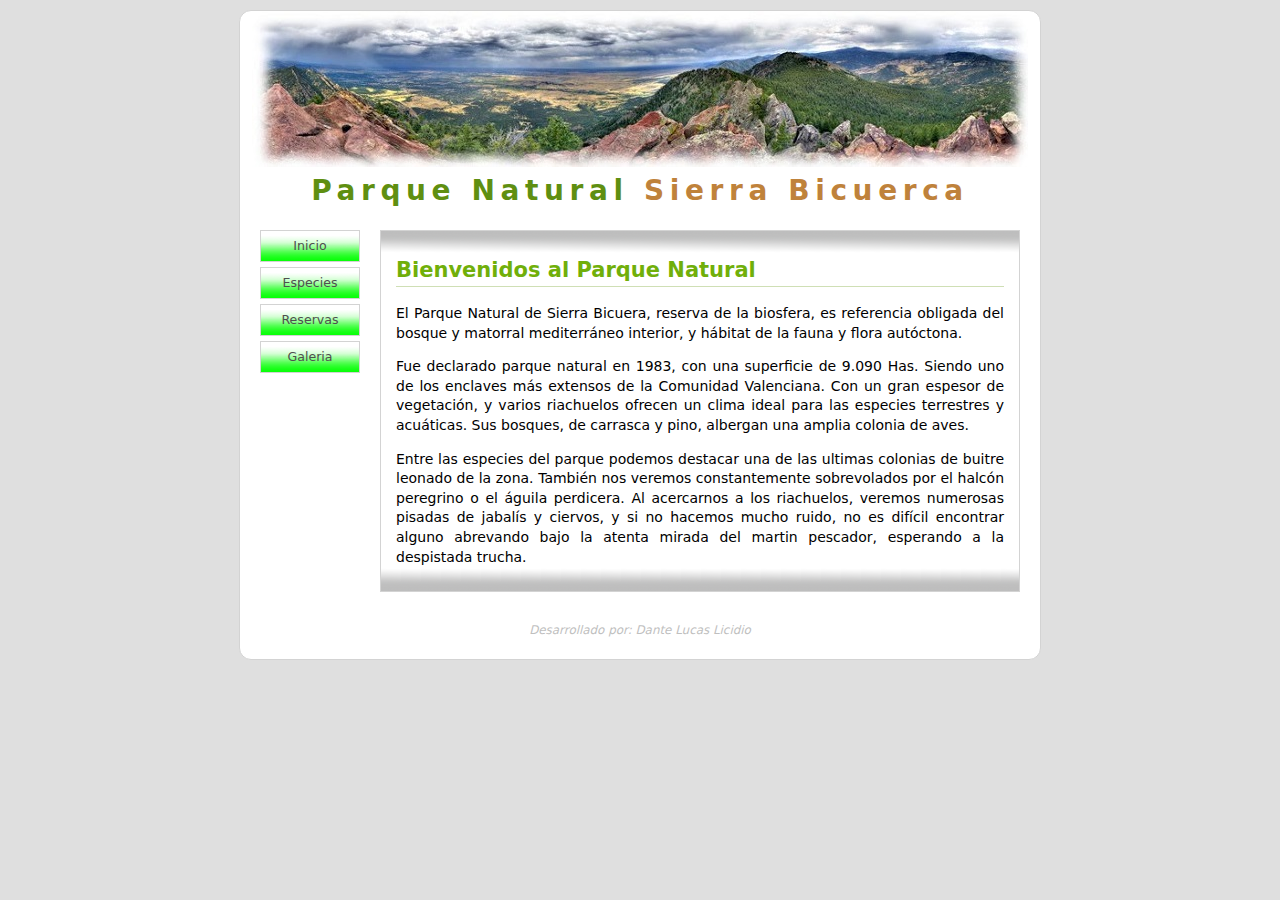
<file: index.html>
<!doctype html>
<html><!-- InstanceBegin template="/Templates/plantilla.dwt" codeOutsideHTMLIsLocked="false" -->
<head>
<meta charset="utf-8">
<!-- InstanceBeginEditable name="doctitle" -->
<title>Parque Natural -  Bienvenidos</title>
<!-- InstanceEndEditable -->
<link href="estilo.css" rel="stylesheet" type="text/css"><!--[if lt IE 9]>
<script src="http://html5shiv.googlecode.com/svn/trunk/html5.js"></script>
<![endif]-->
<!-- InstanceBeginEditable name="head" -->
<!-- InstanceEndEditable -->
</head>

<body>

<div class="container">
  <header>
    <h1><strong>Parque Natural <span class="marron">Sierra Bicuerca</span></strong></h1>
  </header>
  <div class="sidebar1">
    <ul class="nav">
        <li><a href="index.html">Inicio</a></li>
        <li><a href="especies.html">Especies</a></li>
        <li><a href="reservas.html">Reservas</a></li>
        <li><a href="galeria.html">Galeria</a></li>
    </ul>
  <!-- end .sidebar1 --></div>
  <article class="content">
  <div class="content-content">
    <section>
      <h2><!-- InstanceBeginEditable name="Titulo" --><strong>B</strong><strong>i</strong><strong>envenidos al Parque Natural</strong><!-- InstanceEndEditable --></h2>
      <!-- InstanceBeginEditable name="Contenido" -->
      <p>El  Parque Natural de Sierra Bicuera, reserva de la biosfera, es referencia  obligada del bosque y matorral mediterráneo interior, y hábitat de la fauna y  flora autóctona.</p>
      <p>        Fue  declarado parque natural en 1983, con una superficie de 9.090 Has. Siendo uno  de los enclaves más extensos de la Comunidad Valenciana. Con un gran espesor de  vegetación, y varios riachuelos ofrecen un clima ideal para las especies  terrestres y acuáticas. Sus bosques, de carrasca y pino, albergan una amplia  colonia de aves.</p>
      <p>        Entre  las especies del parque podemos destacar una de las ultimas colonias de buitre  leonado de la zona. También nos veremos constantemente sobrevolados por el  halcón peregrino o el águila perdicera. Al acercarnos a los riachuelos, veremos  numerosas pisadas de jabalís y ciervos, y si no hacemos mucho ruido, no es  difícil encontrar alguno abrevando bajo la atenta mirada del martin pescador,  esperando a la despistada trucha.</p>
      <!-- InstanceEndEditable --></section>
  </div>
  <!-- end .content --></article>
  <footer>
    <p>Desarrollado por: Dante Lucas Licidio</p>
  </footer>
<!-- end .container --></div>
</body>
<!-- InstanceEnd --></html>
</file>
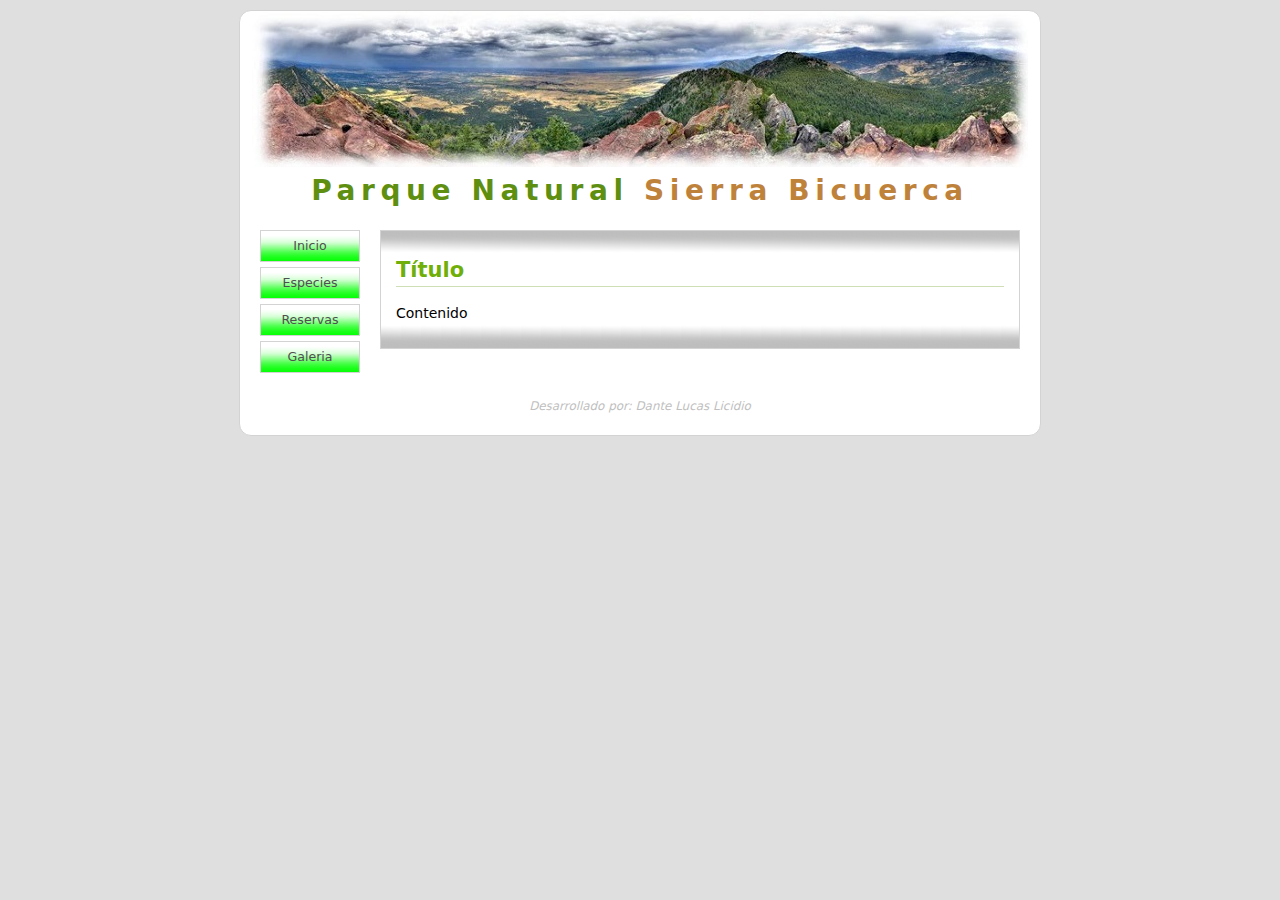
<file: base.html>
<!doctype html>
<html>
<head>
<meta charset="utf-8">
<title>Documento sin título</title>
<link href="estilo.css" rel="stylesheet" type="text/css"><!--[if lt IE 9]>
<script src="http://html5shiv.googlecode.com/svn/trunk/html5.js"></script>
<![endif]-->
</head>

<body>

<div class="container">
  <header>
    <h1><strong>Parque Natural <span class="marron">Sierra Bicuerca</span></strong></h1>
  </header>
  <div class="sidebar1">
    <ul class="nav">
        <li><a href="index.html">Inicio</a></li>
        <li><a href="especies.html">Especies</a></li>
        <li><a href="reservas.html">Reservas</a></li>
        <li><a href="galeria.html">Galeria</a></li>
    </ul>
  <!-- end .sidebar1 --></div>
  <article class="content">
  <div class="content-content">
    <section>
      <h2>Título</h2>
      <p>Contenido </p>
  </section>
  </div>
  <!-- end .content --></article>
  <footer>
    <p>Desarrollado por: Dante Lucas Licidio</p>
  </footer>
<!-- end .container --></div>
</body>
</html>
</file>
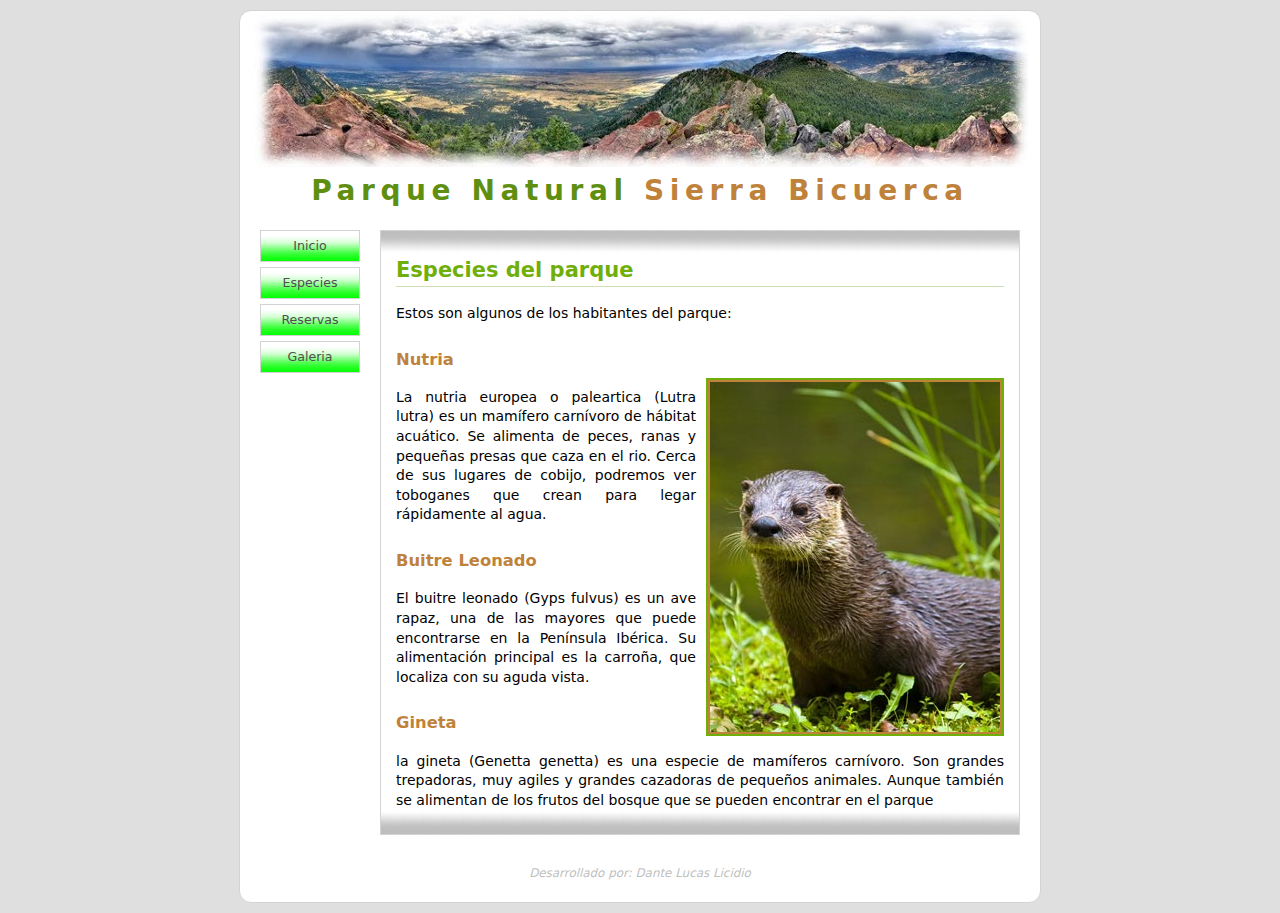
<file: especies.html>
<!doctype html>
<html><!-- InstanceBegin template="/Templates/plantilla.dwt" codeOutsideHTMLIsLocked="false" -->
<head>
<meta charset="utf-8">
<!-- InstanceBeginEditable name="doctitle" -->
<title>Parque Natural - Especies</title>
<!-- InstanceEndEditable -->
<link href="estilo.css" rel="stylesheet" type="text/css"><!--[if lt IE 9]>
<script src="http://html5shiv.googlecode.com/svn/trunk/html5.js"></script>
<![endif]-->
<!-- InstanceBeginEditable name="head" -->
<script type="text/javascript">
function MM_preloadImages() { //v3.0
  var d=document; if(d.images){ if(!d.MM_p) d.MM_p=new Array();
    var i,j=d.MM_p.length,a=MM_preloadImages.arguments; for(i=0; i<a.length; i++)
    if (a[i].indexOf("#")!=0){ d.MM_p[j]=new Image; d.MM_p[j++].src=a[i];}}
}

function MM_swapImgRestore() { //v3.0
  var i,x,a=document.MM_sr; for(i=0;a&&i<a.length&&(x=a[i])&&x.oSrc;i++) x.src=x.oSrc;
}

function MM_findObj(n, d) { //v4.01
  var p,i,x;  if(!d) d=document; if((p=n.indexOf("?"))>0&&parent.frames.length) {
    d=parent.frames[n.substring(p+1)].document; n=n.substring(0,p);}
  if(!(x=d[n])&&d.all) x=d.all[n]; for (i=0;!x&&i<d.forms.length;i++) x=d.forms[i][n];
  for(i=0;!x&&d.layers&&i<d.layers.length;i++) x=MM_findObj(n,d.layers[i].document);
  if(!x && d.getElementById) x=d.getElementById(n); return x;
}

function MM_swapImage() { //v3.0
  var i,j=0,x,a=MM_swapImage.arguments; document.MM_sr=new Array; for(i=0;i<(a.length-2);i+=3)
   if ((x=MM_findObj(a[i]))!=null){document.MM_sr[j++]=x; if(!x.oSrc) x.oSrc=x.src; x.src=a[i+2];}
}
</script>
<!-- InstanceEndEditable -->
</head>

<body onLoad="MM_preloadImages('Imagen/buitre_leonado.jpg','Imagen/Gineta.jpg','Imagen/nutria.jpg')">

<div class="container">
  <header>
    <h1><strong>Parque Natural <span class="marron">Sierra Bicuerca</span></strong></h1>
  </header>
  <div class="sidebar1">
    <ul class="nav">
        <li><a href="index.html">Inicio</a></li>
        <li><a href="especies.html">Especies</a></li>
        <li><a href="reservas.html">Reservas</a></li>
        <li><a href="galeria.html">Galeria</a></li>
    </ul>
  <!-- end .sidebar1 --></div>
  <article class="content">
  <div class="content-content">
    <section>
      <h2><!-- InstanceBeginEditable name="Titulo" -->Especies del parque<!-- InstanceEndEditable --></h2>
      <!-- InstanceBeginEditable name="Contenido" -->
      <p>Estos  son algunos de los habitantes del parque:</p>
      
      <img src="Imagen/nutria.jpg" alt="" width="290" height="350" id="foto_especie"/>
      
      <div onMouseOver="MM_swapImage('foto_especie','','Imagen/nutria.jpg',1)">
        <h3><strong>Nutria</strong></h3>
        <p>        La  nutria europea o paleartica (Lutra lutra) es un mamífero carnívoro de hábitat  acuático. Se alimenta de peces, ranas y pequeñas presas que caza en el rio.  Cerca de sus lugares de cobijo, podremos ver toboganes que crean para legar  rápidamente al agua.</p>
      </div>
      <div onMouseOver="MM_swapImage('foto_especie','','Imagen/buitre_leonado.jpg',1)">
        <h3><strong>Buitre Leonado</strong></h3>
        <p>        El  buitre leonado (Gyps fulvus) es un ave rapaz, una de las mayores que puede  encontrarse en la Península Ibérica. Su alimentación principal es la carroña, que  localiza con su aguda vista.</p>
      </div>
      <div onMouseOver="MM_swapImage('foto_especie','','Imagen/Gineta.jpg',1)">
        <h3><strong>Gineta</strong></h3>
        <p>        la  gineta (Genetta genetta) es una especie de mamíferos carnívoro. Son grandes  trepadoras, muy agiles y grandes cazadoras de pequeños animales. Aunque también  se alimentan de los frutos del bosque que se pueden encontrar en el parque</p>
      </div>
      <!-- InstanceEndEditable --></section>
  </div>
  <!-- end .content --></article>
  <footer>
    <p>Desarrollado por: Dante Lucas Licidio</p>
  </footer>
<!-- end .container --></div>
</body>
<!-- InstanceEnd --></html>
</file>
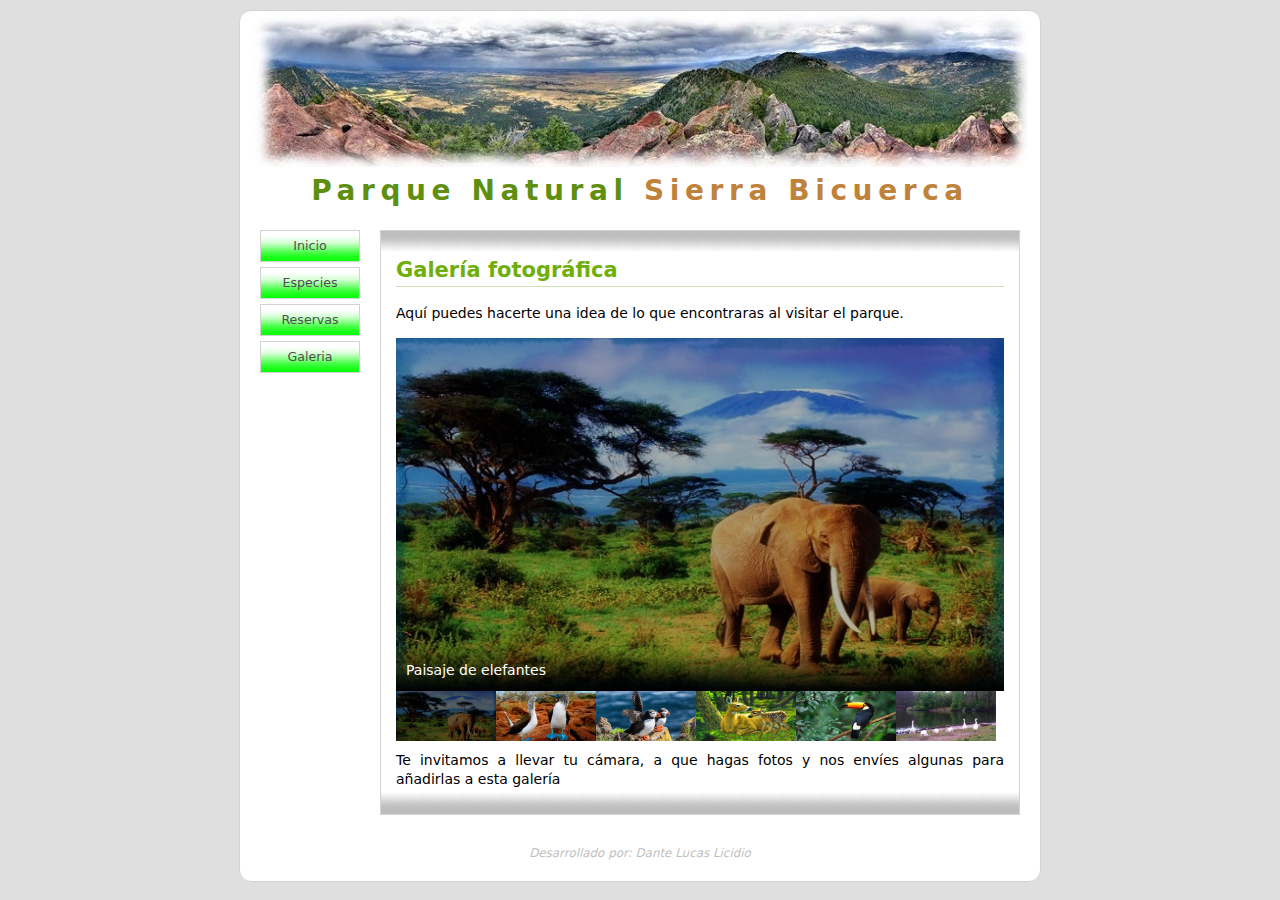
<file: galeria.html>
<!doctype html>
<html>
<head>

 <!-- Skitter Styles -->
 <link href="skitter/dist/skitter.css" type="text/css" media="all" rel="stylesheet" />
  
  <script src="skitter/js/jquery-2.1.1.min.js"></script>
  <script src="skitter/js/jquery.easing.1.3.js"></script>
  <script src="skitter/dist/jquery.skitter.min.js"></script>


<meta charset="utf-8">
<title>Parque Natural - Galeria</title>
<link href="estilo.css" rel="stylesheet" type="text/css"><!--[if lt IE 9]>
<script src="http://html5shiv.googlecode.com/svn/trunk/html5.js"></script>
<![endif]-->
</head>

<body>

  <!-- Init Skitter -->
  <script type="text/javascript" language="javascript">
    $(document).ready(function() {
      $('.skitter-large').skitter({
        thumbs: true,
        dots: false
      });
    });
  </script>


<div class="container">
  <header>
    <h1><strong>Parque Natural <span class="marron">Sierra Bicuerca</span></strong></h1>
  </header>
  <div class="sidebar1">
    <ul class="nav">
        <li><a href="index.html">Inicio</a></li>
        <li><a href="especies.html">Especies</a></li>
        <li><a href="reservas.html">Reservas</a></li>
        <li><a href="galeria.html">Galeria</a></li>
    </ul>
  <!-- end .sidebar1 --></div>
  <article class="content">
  <div class="content-content">
    <section>
      <h2>Galería fotográfica</h2>
<p>Aquí puedes hacerte una idea de lo  que encontraras al visitar el parque.</p>
   
  <div id="content">
      <div class="skitter-large-box">
        <div class="skitter skitter-large with-dots">
          <ul>
            <li><a href="#cube"><img src="Imagen/Paisaje.jpg" class="cubeHide" /></a><div class="label_text"><p>Paisaje de elefantes </p></div></li>
            <li><a href="#cubeRandom"><img src="Imagen/Paisaje1.jpg" class="cubeSize" /></a><div class="label_text"><p>Vista de Patos salvajes</p></div></li>
            <li><a href="#block"><img src="Imagen/Paisaje2.jpg" class="cubeShow" /></a><div class="label_text"><p>Aves silvestres que habitan el Parque</p></div></li>
            <li><a href="#cubeStop"><img src="Imagen/Paisaje3.jpg" class="circles" /></a><div class="label_text"><p>Animales Silvestres que habitan el Parque </p></div></li> 
            
            <li><a href="#cubeStop"><img src="Imagen/Paisaje4.jpg" class="circlesInside" /></a><div class="label_text"><p>Tucan en el Paisaje </p></div></li> 
            <li><a href="#cubeStop"><img src="Imagen/Paisaje6.jpg"class="circlesRotate" /></a><div class="label_text"><p>Cisnes en el lago del Parque</p></div></li> 
          </ul>
        </div>
      </div>
    </div>

   
   
   
   
      <p> Te invitamos a llevar tu cámara,  a que hagas fotos y nos envíes algunas para añadirlas a esta galería      </p>
      </section>
  </div>
  <!-- end .content --></article>
  <footer>
    <p>Desarrollado por: Dante Lucas Licidio</p>
  </footer>
<!-- end .container --></div>
</body>
</html>
</file>
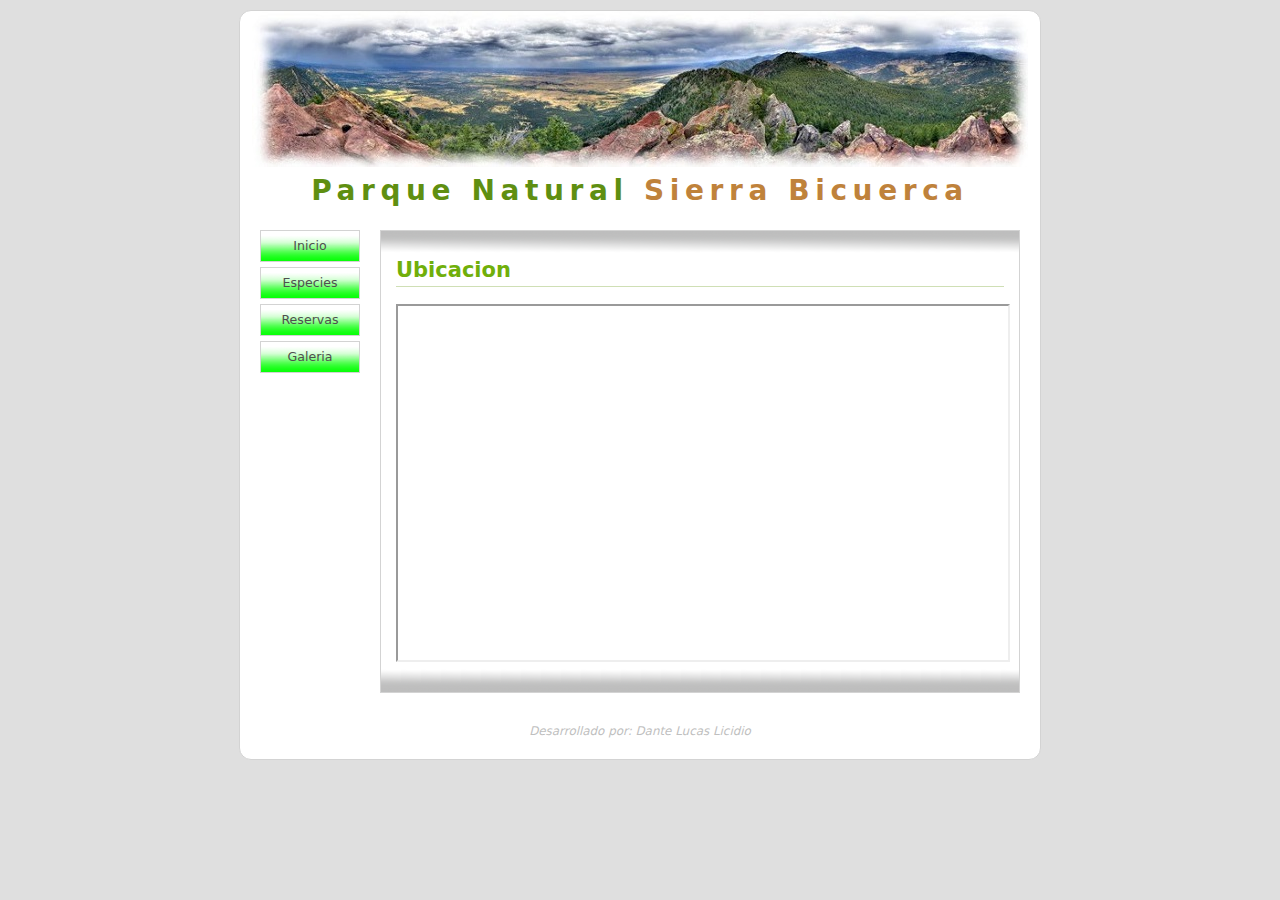
<file: mapa.html>
<!doctype html>
<html><!-- InstanceBegin template="/Templates/plantilla.dwt" codeOutsideHTMLIsLocked="false" -->
<head>
<meta charset="utf-8">
<!-- InstanceBeginEditable name="doctitle" -->
<title>Documento sin título</title>
<!-- InstanceEndEditable -->
<link href="estilo.css" rel="stylesheet" type="text/css"><!--[if lt IE 9]>
<script src="http://html5shiv.googlecode.com/svn/trunk/html5.js"></script>
<![endif]-->
<!-- InstanceBeginEditable name="head" -->
<!-- InstanceEndEditable -->
</head>

<body>

<div class="container">
  <header>
    <h1><strong>Parque Natural <span class="marron">Sierra Bicuerca</span></strong></h1>
  </header>
  <div class="sidebar1">
    <ul class="nav">
        <li><a href="index.html">Inicio</a></li>
        <li><a href="especies.html">Especies</a></li>
        <li><a href="reservas.html">Reservas</a></li>
        <li><a href="galeria.html">Galeria</a></li>
    </ul>
  <!-- end .sidebar1 --></div>
  <article class="content">
  <div class="content-content">
    <section>
      <h2><!-- InstanceBeginEditable name="Titulo" -->Ubicacion<!-- InstanceEndEditable --></h2>
      <!-- InstanceBeginEditable name="Contenido" -->
      <p><iframe width="610" height="354" src="http://maps.google.de/maps?f=q&amp;source=s_q&amp;hl=de&amp;geocode=&amp;q=Adobe+Systems+GbmH,+K%C3%B6ln&amp;aq=0&amp;oq=adobe&amp;sll=50.75968,6.096525&amp;sspn=0.38484,0.617294&amp;ie=UTF8&amp;hq=Adobe+Systems+GbmH,&amp;hnear=K%C3%B6ln,+Nordrhein-Westfalen&amp;t=m&amp;z=14&amp;iwloc=A&amp;cid=12576824537088618790&amp;ll=50.92404,6.96692&amp;output=embed"></iframe> </p>
      <!-- InstanceEndEditable --></section>
  </div>
  <!-- end .content --></article>
  <footer>
    <p>Desarrollado por: Dante Lucas Licidio</p>
  </footer>
<!-- end .container --></div>
</body>
<!-- InstanceEnd --></html>
</file>
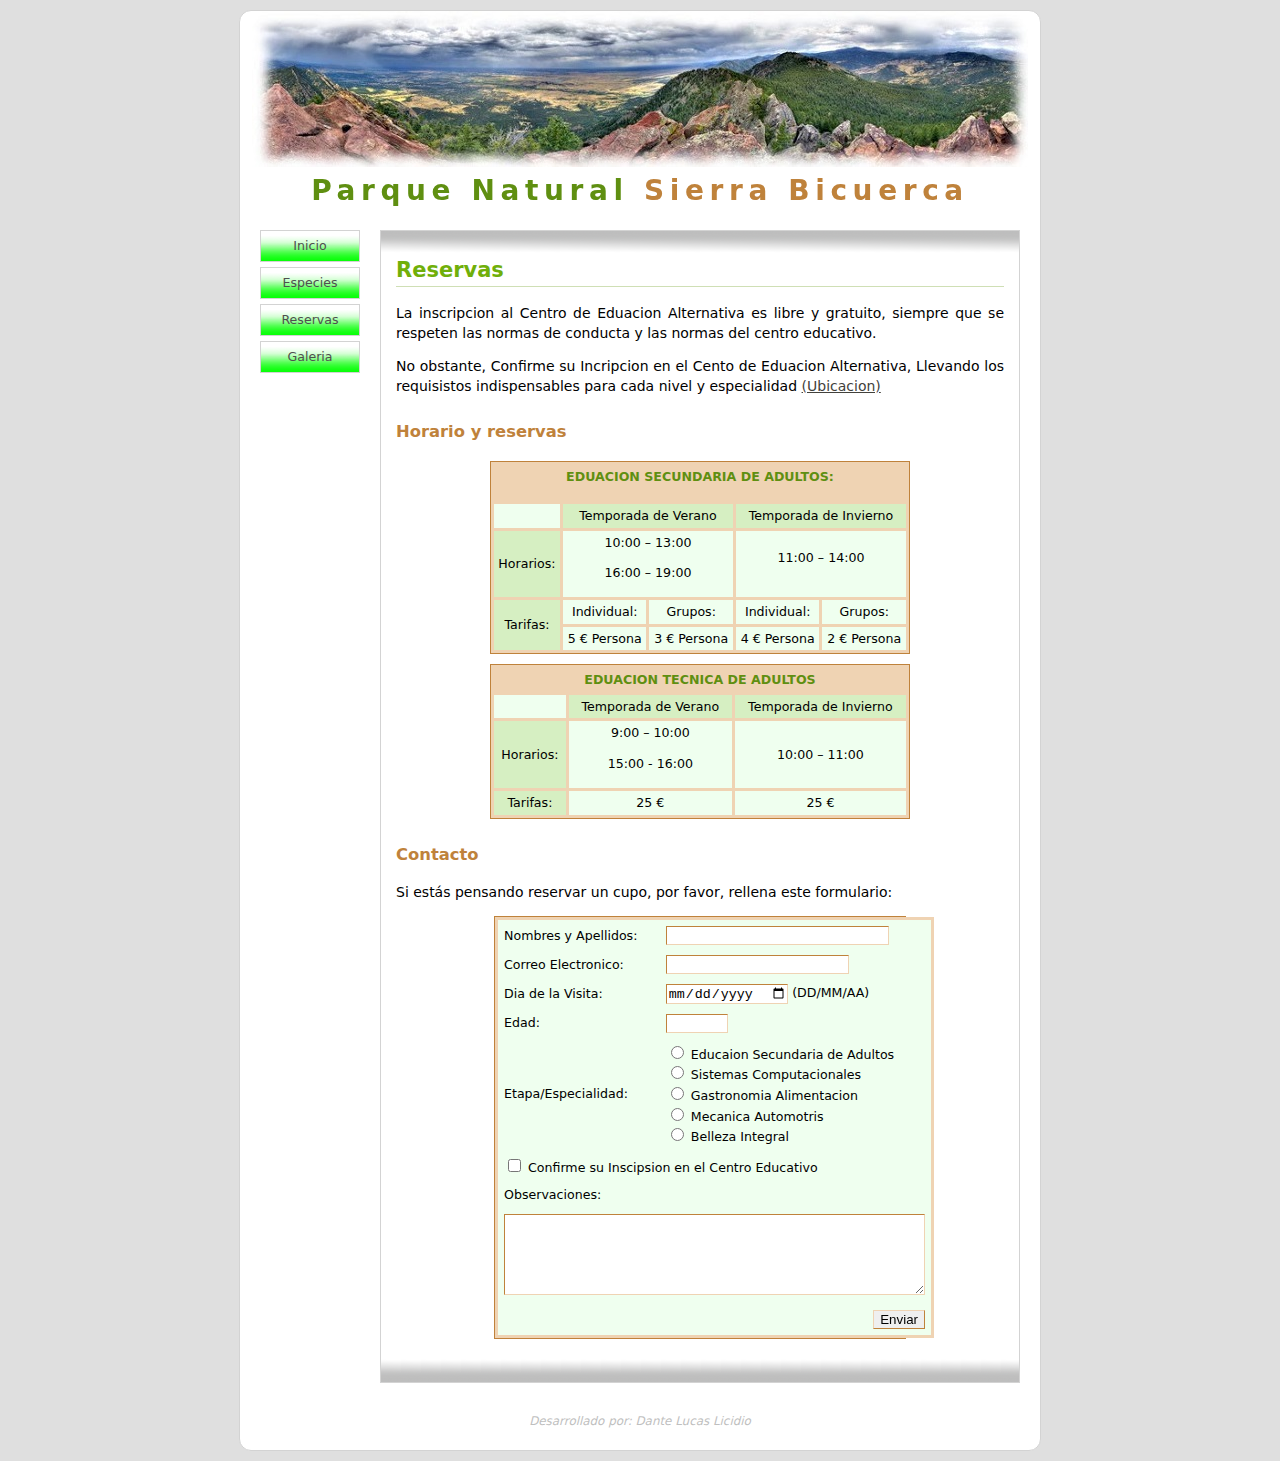
<file: reservas.html>
<!doctype html>
<html><!-- InstanceBegin template="/Templates/plantilla.dwt" codeOutsideHTMLIsLocked="false" -->
<head>
<meta charset="utf-8">
<!-- InstanceBeginEditable name="doctitle" -->
<title>Parque Natural – Reservas</title>
<!-- InstanceEndEditable -->
<link href="estilo.css" rel="stylesheet" type="text/css"><!--[if lt IE 9]>
<script src="http://html5shiv.googlecode.com/svn/trunk/html5.js"></script>
<![endif]-->
<!-- InstanceBeginEditable name="head" -->
<!-- InstanceEndEditable -->
</head>

<body>

<div class="container">
  <header>
    <h1><strong>Parque Natural <span class="marron">Sierra Bicuerca</span></strong></h1>
  </header>
  <div class="sidebar1">
    <ul class="nav">
        <li><a href="index.html">Inicio</a></li>
        <li><a href="especies.html">Especies</a></li>
        <li><a href="reservas.html">Reservas</a></li>
        <li><a href="galeria.html">Galeria</a></li>
    </ul>
  <!-- end .sidebar1 --></div>
  <article class="content">
  <div class="content-content">
    <section>
      <h2><!-- InstanceBeginEditable name="Titulo" -->Reservas<!-- InstanceEndEditable --></h2>
      <!-- InstanceBeginEditable name="Contenido" -->
      <p>La inscripcion al Centro de Eduacion Alternativa es libre y gratuito, siempre que se respeten las normas de  conducta y las normas del centro educativo. </p>
      <p> No  obstante, Confirme su Incripcion en el Cento de Eduacion Alternativa, Llevando los requisistos indispensables para cada nivel y especialidad 
      
      <a href="mapa.html">(Ubicacion)</a>

      
    </p>
      <h3>Horario y reservas</h3>
      <table width="420" border="0" cellpadding="3" cellspacing="3" class="reservas">
        <tbody>
          <tr>
            <th colspan="5" scope="col"><p><strong>EDUACION SECUNDARIA DE ADULTOS:</strong></p></th>
            </tr>
          <tr>
            <td>&nbsp;</td>
            <td colspan="2" class="titulo">Temporada de Verano</td>
            <td colspan="2" class="titulo">Temporada de Invierno</td>
            </tr>
          <tr>
            <td class="titulo">Horarios:</td>
            <td colspan="2"><p>10:00 – 13:00</p>
              <p>16:00  – 19:00</p></td>
            <td colspan="2"><p>11:00 – 14:00</p></td>
            </tr>
          <tr>
            <td rowspan="2" class="titulo">Tarifas:</td>
            <td>Individual:</td>
            <td>Grupos:</td>
            <td>Individual:</td>
            <td>Grupos:</td>
          </tr>
          <tr>
            <td>5 &#8364; Persona</td>
            <td>3 &#8364; Persona</td>
            <td>4 € Persona</td>
            <td>2 € Persona</td>
          </tr>
        </tbody>
      </table>
      <table width="420" border="0" cellpadding="3" cellspacing="3" class="reservas">
        <tbody>
          <tr>
            <th colspan="3" scope="col">EDUACION TECNICA DE ADULTOS </th>
            </tr>
          <tr>
            <td>&nbsp;</td>
            <td class="titulo">Temporada  de Verano</td>
            <td class="titulo">Temporada  de Invierno</td>
          </tr>
          <tr>
            <td class="titulo">Horarios:</td>
            <td><p>9:00  – 10:00</p>
              <p>15:00  - 16:00</p></td>
            <td>10:00 – 11:00</td>
          </tr>
          <tr>
            <td class="titulo">Tarifas:</td>
            <td>25 &#8364;</td>
            <td>25 &#8364;</td>
          </tr>
        </tbody>
      </table>
      <h3><strong>Contacto</strong></h3>
      <p>        Si  estás pensando reservar un cupo, por favor, rellena este  formulario:</p>
      <form action="enviar_reserva.php" method="post" name="form1" id="form1">
        <table width="100%" border="0" cellspacing="2" cellpadding="4">
          <tbody>
            <tr>
              <td><label for="Nombre">Nombres y Apellidos:</label></td>
              <td><input name="Nombre" type="text" class="texto" id="Nombre" autocomplete="off" size="25"></td>
            </tr>
            <tr>
              <td><label for="Email">Correo Electronico:</label></td>
              <td><input name="Email" type="email" class="texto" id="Email"></td>
            </tr>
            <tr>
              <td><label for="Fecha">Dia de la Visita:</label></td>
              <td><input name="Fecha" type="date" class="texto" id="Fecha">
                (DD/MM/AA) </td>
            </tr>
            <tr>
              <td><label for="Numero">Edad:</label></td>
              <td><input name="Numero" type="number" class="texto" id="Numero" max="100" min="0" autocomplete="off"></td>
            </tr>
            <tr>
              <td>Etapa/Especialidad:</td>
              <td><input type="radio" name="Edad" id="radio" value="5 a 8">
                <label for="Edad">Educaion Secundaria de Adultos<br>
                  <input type="radio" name="Edad" id="radio2" value="9 a 14">
                  Sistemas Computacionales<br>
                <input type="radio" name="Edad" id="radio3" value="15 a 18">
                Gastronomia Alimentacion<br>
                <input type="radio" name="Edad" id="radio4" value="Adultos">
                Mecanica Automotris<br>
                <input type="radio" name="Edad" id="radio5" value="Adultos"> 
                Belleza Integral<br>
                </label></td>
            </tr>
            <tr>
              <td colspan="2"><input type="checkbox" name="Aula" id="Aula">
                 Confirme su Inscipsion en el Centro Educativo</td>
              </tr>
            <tr>
              <td>Observaciones:</td>
              <td>&nbsp;</td>
            </tr>
            <tr>
              <td colspan="2" align="center"><textarea name="Observaciones" cols="50" rows="5" class="texto" id="Observaciones">



























</textarea></td>
              </tr>
            <tr>
              <td>&nbsp;</td>
              <td align="right"><input name="submit" type="submit" class="boton" id="submit" value="Enviar"></td>
            </tr>
          </tbody>
        </table>
      </form>
      <p>&nbsp; </p>
      <!-- InstanceEndEditable --></section>
  </div>
  <!-- end .content --></article>
  <footer>
    <p>Desarrollado por: Dante Lucas Licidio</p>
  </footer>
<!-- end .container --></div>
</body>
<!-- InstanceEnd --></html>
</file>
<file: estilo.css>
@charset "utf-8";
body {
	line-height: 1.4;
	font-size: 14px;
	font-family: "Lucida Grande", "Lucida Sans Unicode", "Lucida Sans", "DejaVu Sans", Verdana, sans-serif;
	background-color: #DFDFDF;
	margin: 0;
	padding: 0;
	color: #000;
	text-align: justify;
}
/* ~~ Selectores de elemento/etiqueta ~~ */
ul, ol, dl { /* Debido a las diferencias existentes entre los navegadores, es recomendable no añadir relleno ni márgenes en las listas. Para lograr coherencia, puede especificar las cantidades deseadas aquí o en los elementos de lista (LI, DT, DD) que contienen. Recuerde que lo que haga aquí se aplicará en cascada en la lista .nav, a no ser que escriba un selector más específico. */
	padding: 0;
	margin: 0;
}
h1, h2, h3, h4, h5, h6, p {
	margin-top: 0; /* la adición de relleno a los lados del elemento dentro de los bloques, en lugar de en los elementos del bloque propiamente dicho, elimina todas las matemáticas de modelo de cuadro. Un bloque anidado con relleno lateral también puede usarse como método alternativo. */
}
a img { /* este selector elimina el borde azul predeterminado que se muestra en algunos navegadores alrededor de una imagen cuando está rodeada por un vínculo */
	border: none;
}
/* ~~ La aplicación de estilo a los vínculos del sitio debe permanecer en este orden (incluido el grupo de selectores que crea el efecto hover -paso por encima-). ~~ */
a:link {
	color: #42413C;
	text-decoration: underline; /* a no ser que aplique estilos a los vínculos para que tengan un aspecto muy exclusivo, es recomendable proporcionar subrayados para facilitar una identificación visual rápida */
}
a:visited {
	color: #6E6C64;
	text-decoration: underline;
}
a:hover, a:active, a:focus { /* este grupo de selectores proporcionará a un usuario que navegue mediante el teclado la misma experiencia de hover (paso por encima) que experimenta un usuario que emplea un ratón. */
	text-decoration: none;
}
/* ~~ Este contenedor de anchura fija rodea a todas las demás bloques ~~ */
.container {
	width: 800px;
	background-color: #FFFFFF;
	margin-top: 10px;
	margin-right: auto;
	margin-left: auto;
	margin-bottom: 10px; /* el valor automático de los lados, unido a la anchura, centra el diseño  */
	border: 1px solid #D3D3D3;
	border-radius: 12px;
}
/* ~~ No se asigna una anchura al encabezado. Se extenderá por toda la anchura del diseño. ~~ */
header {
	margin-bottom: 20px;

}
header h1 {
	color: #5F8F11;
	letter-spacing: 0.2em;
	text-align: center;
	background-image: url(Imagen/portada.jpg);
	background-position: center top;
	background-repeat: no-repeat;
	padding-top: 160px;
}



/* ~~ Estas son las columnas para el diseño. ~~ 

1) El relleno sólo se sitúa en la parte superior y/o inferior de los elementos del bloque. Los elementos situados dentro de estos bloques tienen relleno a los lados. Esto le ahorra las "matemáticas de modelo de cuadro". Recuerde que si añade relleno o borde lateral al bloque propiamente dicho, éste se añadirá a la anchura que defina para crear la anchura *total*. También puede optar por eliminar el relleno del elemento en el  bloque y colocar un segundo bloque dentro de éste sin anchura y el relleno necesario para el diseño deseado.

2) No se asigna margen a las columnas, ya que todas ellas son flotantes. Si es preciso añadir un margen, evite colocarlo en el lado hacia el que se produce la flotación (por ejemplo: un margen derecho en un bloque configurado para flotar hacia la derecha). En muchas ocasiones, puede usarse relleno como alternativa. En el caso de bloques para los que deba incumplirse esta regla, deberá añadir una declaración "display:inline" a la regla del elemento del bloque para evitar un error que provoca que algunas versiones de Internet Explorer dupliquen el margen.

3) Dado que las clases se pueden usar varias veces en un documento (y que también se pueden aplicar varias clases a un elemento), se ha asignado a las columnas nombres de clases en lugar de ID. Por ejemplo, dos bloques de barra lateral podrían apilarse si fuera necesario. Si lo prefiere, éstas pueden cambiarse a ID fácilmente, siempre y cuando las utilice una sola vez por documento.

4) Si prefiere que la navegación esté a la izquierda en lugar de a la derecha, simplemente haga que estas columnas floten en dirección opuesta (todas a la izquierda en lugar de todas a la derecha) y éstas se representarán en orden inverso. No es necesario mover los bloques por el código fuente HTML.

*/
.sidebar1 {
	float: left;
	width: 140px;
}
.content {
	padding-right: 0;
	padding-left: 0;
	padding-bottom: 10px;
	width: 640px;
	float: left;
	background-image: url(Imagen/Contenido.png);
	background-position: 0% top;
	background-repeat: repeat-x;
}

/* ~~ Este selector agrupado da espacio a las listas del área de .content ~~ */
.content ul, .content ol {
	padding: 0 15px 15px 40px; /* este relleno reproduce en espejo el relleno derecho de la regla de encabezados y de párrafo incluida más arriba. El relleno se ha colocado en la parte inferior para que el espacio existente entre otros elementos de la lista y a la izquierda cree la sangría. Estos pueden ajustarse como se desee. */
}

/* ~~ Los estilos de lista de navegación (pueden eliminarse si opta por usar un menú desplegable predefinido como el de Spry) ~~ */
ul.nav {
	list-style: none; /* esto crea el espacio entre la navegación en el contenido situado debajo */
	padding-left: 20px;
	padding-right: 20px;
}

ul.nav li {
	border: 1px solid #D3D3D3; /* esto crea la separación de los botones  */
	font-size: 90%;
	background-color: #FFFFFF;
	margin-bottom: 5px;
}
ul.nav a, ul.nav a:visited { /* al agrupar estos selectores, se asegurará de que los vínculos mantengan el aspecto de botón incluso después de haber sido visitados  */
	display: block;  /*esta anchura hace que se pueda hacer clic en todo el botón para IE6. Puede eliminarse si no es necesario proporcionar compatibilidad con IE6. Calcule la anchura adecuada restando el relleno de este vínculo de la anchura del contenedor de barra lateral. */
	text-decoration: none;
	height: 30px;
	line-height: 30px;
	text-align: center;
	color: #4F4F4F;
	background-position: 0% bottom;
	background-repeat: repeat-x;
	background-image: url(Imagen/Boton.png);
}


ul.nav a:hover, ul.nav a:active, ul.nav a:focus { /* esto cambia el color de fondo y del texto tanto para usuarios que naveguen con ratón como para los que lo hagan con teclado */
	color: #000;


}
.nav li:hover {
	background-color: #E5CD82;
	border-color: #9F9F9F;
}








/* ~~ El pie de página ~~ */
footer {
	padding-top: 20px;
	padding-right: 20px;
	padding-left: 20px;
	padding-bottom: 20px;
	position: relative;/* esto da a IE6 el parámetro hasLayout para borrar correctamente */
	clear: both; /* esta propiedad de borrado fuerza a .container a conocer dónde terminan las columnas y a contenerlas */
	color: #BFBFBF;
	text-align: center;
	font-style: oblique;
	font-size: 85%;
}

/*Compatibilidad con HTML5: define nuevas etiquetas HTML5 como display:block para que los navegadores sepan cómo procesar las etiquetas correctamente. */
header, section, footer, aside, article, figure {
	display: block;
}
.marron {
	color: #BF823B;

}
.content-content {
	background-image: url(Imagen/Contenido1.png);
	background-position: 0% bottom;
	background-repeat: repeat-x;
	border: 1px solid #D3D3D3;
	padding-top: 25px;
	padding-left: 15px;
	padding-right: 15px;
	padding-bottom: 10px;
}
h2 {
	color: #70AF0A;
	border-bottom: 1px solid #CFDFB5;
}
h3 {
	color: #BF823B;
	margin-top: 25px;
}
footer p {
	margin-top: 0px;
	margin-left: 0px;
	margin-right: 0px;
	margin-bottom: 0px;


}
#foto_especie {
	background-color: #BF823B;
	float: right;
	padding-top: 2px;
	padding-right: 2px;
	padding-bottom: 2px;
	padding-left: 2px;
	margin-top: 40px;
	margin-left: 10px;
	margin-bottom: 5px;
	border: 2px solid #70AF0A;
}
.reservas {
	font-size: 90%;
	text-align: center;
	background-color: #EFD3b3;
	margin-top: 10px;
	margin-left: auto;
	margin-right: auto;
	margin-bottom: 10px;
	border: 1px solid #BF823B;
}

.reservas th {
color: #5F8F11;
background-color: #EFD3B3;
}
.reservas td {
background-color: #EFFFEF;
}

table.reservas td.titulo {
background-color:#D6EFC2;
}
form {
width:410px; 
border:#BF823B 1px solid; 
margin:auto;
 }
form table { 
width:410px; 
font-size:90%;
border:#EFD3B3 3px solid;
background-color:#EFFFEF;
 }
.texto{
border-width:1px;
border-style:solid;
border-color:#BF823B #EFD3B3 #EFD3B3 #BF823B;
}
.boton {
border-width:1px;
border-style:solid;
border-color:#EFD3B3 #BF823B #BF823B #EFD3B3;
}
</file>
<file: skitter/dist/skitter.css>
.skitter{position:relative;max-width:800px;height:300px;background:black}.skitter.with-dots{margin-bottom:60px}.skitter.with-thumbs{margin-bottom:60px}.skitter>a img,.skitter>img{max-width:none}.skitter ul{display:none}.skitter .container_skitter{overflow:hidden;position:relative}.skitter .container_skitter .image_main{width:100%}.skitter .image{overflow:hidden}.skitter .image>a img,.skitter .image>img{width:100%;display:none}.skitter .box_clone{position:absolute;top:0;left:0;width:100px;overflow:hidden;display:none;z-index:20}.skitter .box_clone img{position:absolute;top:0;left:0;z-index:20}.skitter .prev_button{position:absolute;top:50%;left:35px;-webkit-transform:translateY(-50%);transform:translateY(-50%);z-index:152;width:42px;height:42px;overflow:hidden;text-indent:-9999em;transition:all 0.2s}.skitter .next_button{position:absolute;top:50%;right:35px;-webkit-transform:translateY(-50%);transform:translateY(-50%);z-index:152;width:42px;height:42px;overflow:hidden;text-indent:-9999em;transition:all 0.2s}.skitter .prev_button:hover,.skitter .next_button:hover{opacity:0.5}.skitter .info_slide{position:absolute;top:15px;left:15px;z-index:100;background-color:#000;color:#fff;font:bold 11px arial;padding:5px 0 5px 5px;border-radius:5px;opacity:0.75}.skitter .info_slide .image_number{background-color:#333;float:left;padding:2px 10px;margin:0 5px 0 0;cursor:pointer;border-radius:2px;transition:all 0.2s}.skitter .info_slide .image_number:hover{background-color:#000}.skitter .info_slide .image_number.image_number_select{background-color:#ccc;color:black}.skitter .container_thumbs{position:relative;overflow:hidden;height:50px}.skitter .info_slide_thumb{height:50px;border-radius:0;overflow:hidden;top:auto;top:0;left:0;padding:0;opacity:1.0}.skitter .info_slide_thumb .image_number{overflow:hidden;width:100px;height:50px;position:relative;margin:0;padding:0;border-radius:0;background-size:cover;background-position:center center}.skitter .info_slide_thumb .image_number.image_number_select{opacity:.4}.skitter .box_scroll_thumbs{padding:0}.skitter .box_scroll_thumbs .scroll_thumbs{position:absolute;bottom:60px;left:50px;background-color:#ccc;width:200px;height:10px;overflow:hidden;text-indent:-9999em;z-index:101;cursor:pointer;border:0px solid #333}.skitter .info_slide_dots{position:absolute;bottom:-40px;z-index:151;padding:5px 0 5px 5px;border-radius:50px}.skitter .info_slide_dots .image_number{background-color:#999;float:left;margin:0 5px 0 0;cursor:pointer;border-radius:50px;width:14px;height:14px;text-indent:-9999em;overflow:hidden;transition:all 0.2s}.skitter .info_slide_dots .image_number:hover{background-color:#777}.skitter .info_slide_dots .image_number.image_number_select{background-color:#222}.loading{position:absolute;top:50%;right:50%;z-index:10000;margin:-16px -16px;color:#fff;text-indent:-9999em;overflow:hidden;width:32px;height:32px}.label_skitter{z-index:150;position:absolute;bottom:0px;left:0px;display:none;z-index:150;position:absolute;bottom:0px;left:0px;display:none;background:linear-gradient(transparent, #000);width:100%}.label_skitter p{color:#fff;padding:10px;margin:0;font-size:14px}.progressbar{background-color:#000;position:absolute;top:5px;left:15px;height:5px;width:200px;z-index:99;border-radius:20px}.preview_slide{display:none;position:absolute;z-index:152;bottom:30px;left:-40px;width:100px;height:100px;background-color:#fff;border:1px solid #222;box-shadow:rgba(0,0,0,0.7) 2px 2px 5px;overflow:hidden}.preview_slide ul{height:100px;overflow:hidden;margin:0;padding:0;list-style:none;display:block;position:absolute;top:0;left:0}.preview_slide ul li{width:100px;height:100px;overflow:hidden;float:left;margin:0;padding:0;position:relative;display:block}.preview_slide ul li img{position:absolute;top:0;left:0;height:150px;width:auto}#overlay_skitter{position:absolute;top:0;left:0;width:100%;z-index:9998;opacity:1;background-color:#000}.skitter .focus_button{position:absolute;z-index:100;width:42px;height:42px;overflow:hidden;text-indent:-9999em;opacity:0;transition:all 0.2s}.skitter .play_pause_button{position:absolute;top:50%;left:50%;-webkit-transform:translateX(-50%) translateY(-50%);transform:translateX(-50%) translateY(-50%);z-index:151;width:42px;height:42px;overflow:hidden;text-indent:-9999em;opacity:0;transition:all 0.2s}.skitter .play_pause_button:hover{opacity:0.5}.skitter .focus_button:hover{opacity:0.5}.skitter .focus_button,.skitter .next_button,.skitter .prev_button,.skitter .play_pause_button{display:block;background:url("../images/skitter/sprite-default.png") no-repeat;background-size:84px auto}.skitter .next_button{background-position:-0px -42px;width:42px;height:42px}.skitter .prev_button{background-position:-42px -42px;width:42px;height:42px}.skitter .play_pause_button{background-position:-0px -0px;width:42px;height:42px}.skitter .play_pause_button.play_button{background-position:-0px -84px;width:42px;height:42px}.skitter .focus_button{background-position:-42px -0px;width:42px;height:42px;top:35px;left:35px}.skitter-clean .prev_button,.skitter-clean .next_button,.skitter-clean .play_pause_button,.skitter-clean .focus_button{display:block;background:url("../images/skitter/sprite-clean.png") no-repeat;background-size:47px auto}.skitter-clean .prev_button{background-position:0px 0px;width:47px;height:46px}.skitter-clean .next_button{background-position:0px -46px;width:47px;height:46px}.skitter-clean .play_pause_button{background-position:-0px -133px;width:41px;height:41px}.skitter-clean .play_pause_button.play_button{background-position:-0px -92px;width:41px;height:41px}.skitter-clean .focus_button{background-position:-0px -174px;width:41px;height:41px}.skitter-clean .info_slide{background-color:transparent}.skitter-clean .info_slide .image_number{background-color:#fff;box-shadow:rgba(0,0,0,0.2) 1px 1px 0;font-size:12px;font-weight:normal;color:#333}.skitter-clean .info_slide .image_number:hover{background-color:#ccc}.skitter-clean .info_slide .image_number.image_number_select{background-color:#111;color:#fff}.skitter-clean .info_slide_dots{background:rgba(0,0,0,0.07);box-shadow:rgba(0,0,0,0.3) 1px 1px 0}.skitter-clean .info_slide_dots .image_number{width:14px;height:14px;background-color:#999}.skitter-clean .info_slide_dots .image_number:hover{background-color:#333}.skitter-clean .info_slide_dots .image_number.image_number_select{background-color:#111}.skitter-clean .progressbar{top:5px;left:5px;background-color:#fff;box-shadow:rgba(0,0,0,0.5) 1px 1px 0}.skitter-minimalist .prev_button,.skitter-minimalist .next_button,.skitter-minimalist .play_pause_button,.skitter-minimalist .focus_button{display:block;background:url("../images/skitter/sprite-minimalist.png") no-repeat;background-size:24px auto}.skitter-minimalist .prev_button{background-position:-0px -0px;width:24px;height:28px}.skitter-minimalist .next_button{background-position:-0px -28px;width:24px;height:28px}.skitter-minimalist .play_pause_button{background-position:-0px -74px;width:18px;height:18px;-webkit-transform:none;transform:none;top:35px;left:35px}.skitter-minimalist .play_pause_button.play_button{background-position:-0px -56px;width:18px;height:18px}.skitter-minimalist .focus_button{background-position:-0px -92px;width:18px;height:18px;-webkit-transform:none;transform:none;top:35px;left:95px}.skitter-minimalist .info_slide{background-color:transparent}.skitter-minimalist .info_slide .image_number{background-color:#000;box-shadow:rgba(255,255,255,0.2) 1px 1px 0;font-size:12px;font-weight:normal;background-color:#999}.skitter-minimalist .info_slide .image_number:hover{background-color:#111}.skitter-minimalist .info_slide .image_number.image_number_select{background-color:#ccc}.skitter-minimalist .info_slide_dots .image_number{width:14px;height:14px;box-shadow:rgba(255,255,255,0.2) 1px 1px 0;background-color:#999}.skitter-minimalist .info_slide_dots .image_number:hover{background-color:#111}.skitter-minimalist .info_slide_dots .image_number.image_number_select{background-color:#ccc}.skitter-round .prev_button,.skitter-round .next_button,.skitter-round .play_pause_button,.skitter-round .focus_button{display:block;background:url("../images/skitter/sprite-round.png") no-repeat;background-size:47px auto}.skitter-round .prev_button{background-position:-0px -0px;width:23px;height:47px;left:-23px}.skitter-round .next_button{background-position:-23px -0px;width:23px;height:47px;right:-23px}.skitter-round .next_button:hover{opacity:1}.skitter-round .prev_button:hover{opacity:1}.skitter-round .play_pause_button{background-position:-0px -70px;width:47px;height:23px;top:0;left:24px;-webkit-transform:none;transform:none}.skitter-round .play_pause_button.play_button{background-position:-0px -47px;width:47px;height:23px}.skitter-round .focus_button{background-position:-0px -93px;width:47px;height:23px;top:0;left:82px;margin-top:0}.skitter-round .info_slide{background-color:transparent}.skitter-round .info_slide .image_number{background-color:#777;box-shadow:rgba(255,255,255,0.2) 1px 1px 0;font-size:12px;font-weight:normal}.skitter-round .info_slide .image_number:hover{background-color:#333}.skitter-round .info_slide .image_number.image_number_select{background-color:#111;color:white}.skitter-round .info_slide_dots .image_number{width:14px;height:14px;box-shadow:rgba(255,255,255,0.2) 1px 1px 0;background-color:#777}.skitter-round .info_slide_dots .image_number:hover{background-color:#333}.skitter-round .info_slide_dots .image_number.image_number_select{background-color:#111}.skitter-round .progressbar{top:-10px;left:0px;background-color:#333;box-shadow:rgba(255,255,255,0.3) 1px 1px 0}.skitter-square .play_pause_button,.skitter-square .next_button,.skitter-square .focus_button,.skitter-square .prev_button{display:block;background:url("../images/skitter/sprite-square.png") no-repeat;background-size:110px auto}.skitter-square .play_pause_button{background-position:-55px -0px;width:55px;height:55px;top:10px;left:10px;bottom:auto;right:auto;margin-top:0;-webkit-transform:none;transform:none}.skitter-square .play_pause_button.play_button{background-position:-0px -0px;width:55px;height:55px}.skitter-square .focus_button{background-position:-55px -55px;width:55px;height:55px;top:10px;left:65px;bottom:auto;right:auto;margin-top:0;-webkit-transform:none;transform:none}.skitter-square .next_button{background-position:-0px -55px;width:55px;height:55px;top:10px;left:auto;right:10px;margin:0;-webkit-transform:none;transform:none}.skitter-square .prev_button{background-position:-0px -110px;width:55px;height:55px;top:10px;left:auto;right:65px;margin:0;-webkit-transform:none;transform:none}.skitter-square .info_slide{background-color:transparent}.skitter-square .info_slide .image_number{background-color:#fff;box-shadow:rgba(0,0,0,0.2) 1px 1px 0;font-size:12px;font-weight:normal;color:#333}.skitter-square .info_slide .image_number:hover{background-color:#ccc}.skitter-square .info_slide .image_number.image_number_select{background-color:#111;color:#fff}.skitter-square .info_slide_dots .image_number{width:14px;height:14px;box-shadow:rgba(255,255,255,0.2) 1px 1px 0;background-color:#ccc}.skitter-square .info_slide_dots .image_number:hover{background-color:#999}.skitter-square .info_slide_dots .image_number.image_number_select{background-color:#555}.skitter-square .progressbar{top:0;left:0;width:100%;background-color:#fff;border-radius:0;height:2px}@media (max-width: 1024px){.skitter .info_slide_dots,.skitter .info_slide{display:none}}.skitter-spinner{padding:10px 12px;border-radius:100%;pointer-events:none;position:absolute;top:50%;left:50%;-webkit-transform:translate(-50%, -50%);transform:translate(-50%, -50%)}.skitter-spinner .icon-sending{display:inline-block;-webkit-animation:rotateMe 500ms linear infinite;animation:rotateMe 500ms linear infinite;border-radius:100%;border:2px solid white;border-bottom-color:transparent;width:20px;height:20px;vertical-align:top}@-webkit-keyframes rotateMe{0%{-webkit-transform:rotate(0deg);transform:rotate(0deg)}100%{-webkit-transform:rotate(360deg);transform:rotate(360deg)}}@keyframes rotateMe{0%{-webkit-transform:rotate(0deg);transform:rotate(0deg)}100%{-webkit-transform:rotate(360deg);transform:rotate(360deg)}}
</file>
